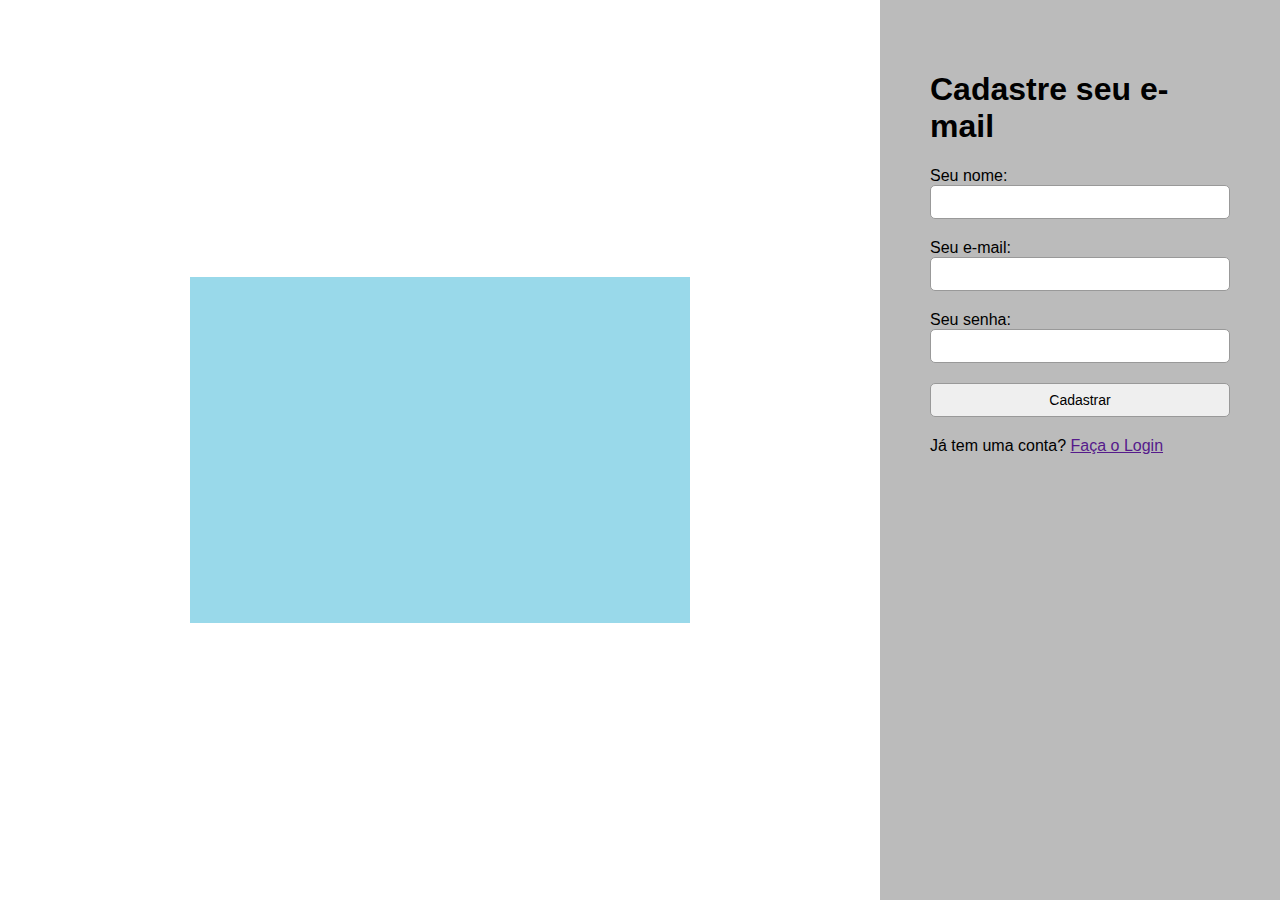
<file: index.html>
<!DOCTYPE html>
<html lang="en">
<head>
    <meta charset="UTF-8">
    <meta http-equiv="X-UA-Compatible" content="IE=edge">
    <meta name="viewport" content="width=device-width, initial-scale=1.0">
    <link rel="icon" href="https://www.bacuridigital.com/favicon.png"/>
    <title>Validador de Form</title>
    <link rel="stylesheet" href="style.css">
</head>
<body>
    <div class="screen">
        <div class="leftside">
            <img src="imagem.png" alt="" />
        </div>
        <div class="rightside">
            <h1>Cadastre seu e-mail</h1>

            <form method="POST" action="cadastro.php" class="bacuri_valida">
                <label>
                    Seu nome:<br />
                    <input type="text" name="name" data-rules="required|min=2">
                </label>
                <label>
                    Seu e-mail:<br />
                    <input type="text" name="email" data-rules="required|email">
                </label>
                <label>
                    Seu senha:<br />
                    <input type="password" name="password" data-rules="required|min=4">
                </label>
                <label>
                    <input type="submit" value="Cadastrar">
                </label>
            </form>

            <div>
                Já tem uma conta? <a href="">Faça o Login</a>
            </div>
        </div>
    <script src="script.js"></script>
</body>
</html>
</file>
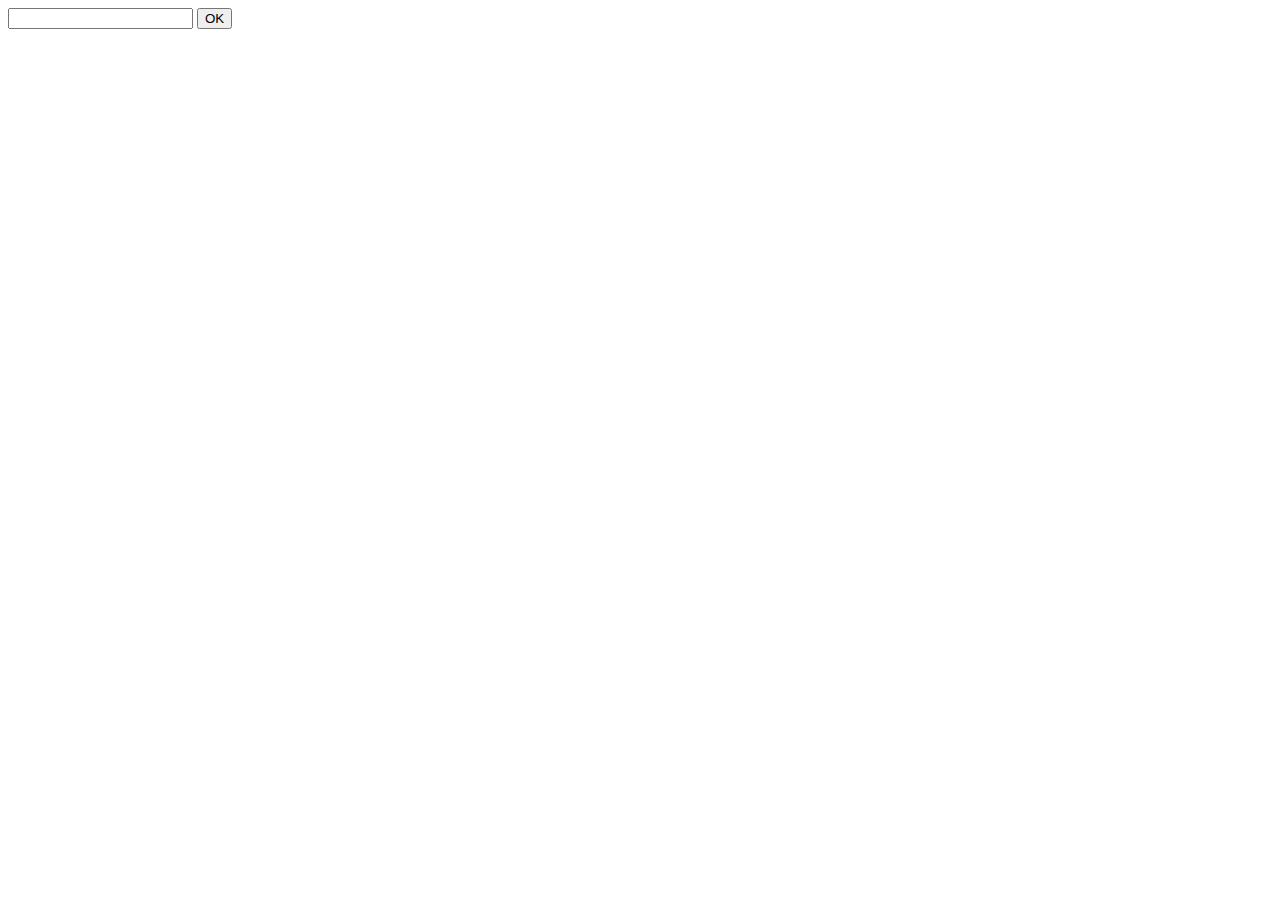
<file: alerta_input.htm>
<!DOCTYPE html>
<html>
<head>
<title>Alerta Input</title>
<script>
function funcao()
{
alert(document.getElementById('texto').value);
}
</script>
</head>
<body>
<input type=text id=texto>
<input type=button value=OK onclick="funcao()">
</body>
</html>
</file>
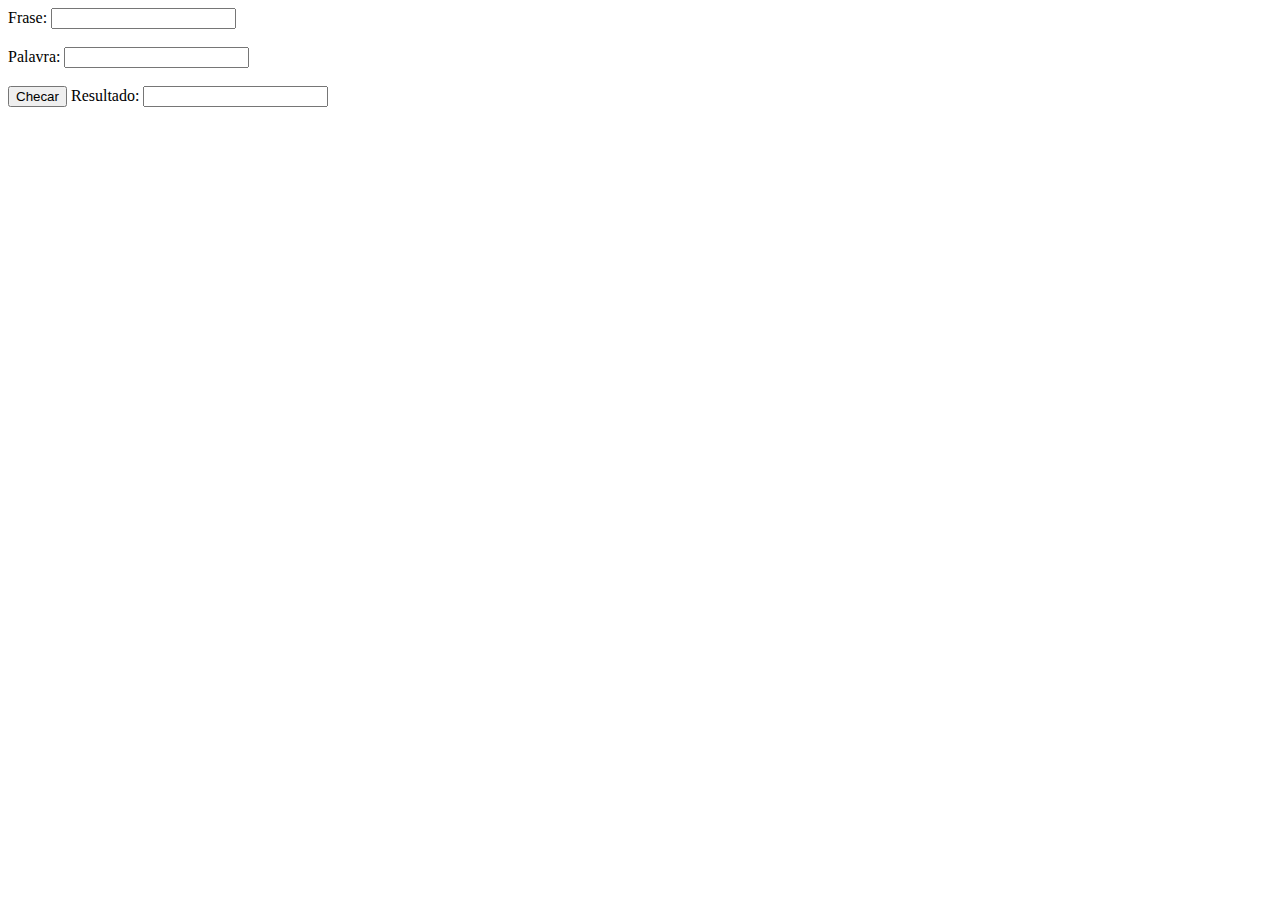
<file: checa_palavra.htm>
<!DOCTYPE html>
<html>
<head>
    <title>Checar Palavra em Frase</title>
    <meta charset="UTF-8">
    <script src="checaPalavra.js"></script>
</head>
<body>
    <label>Frase:</label>
    <input type="text" id="texto"></html><br><br>

    <label>Palavra:</label>
    <input type="text" id="palavra"><br><br>

    <button onclick="checaPalavra()">Checar</button>

    <label>Resultado:</label>
    <input type="text" id="res">
</body>
</html>
</file>
<file: style.css>
* {
    box-sizing: border-box;
    font-family: 'Franklin Gothic Medium', 'Arial Narrow', Arial, sans-serif;
}

body {
    margin: 0;
}

.screen {
    display: flex;
    height: 100vh;
}

.leftside {
    flex: 1;
    display: flex;
    justify-content: center;
    align-items: center;
}

.leftside img {
    width: 80%;
    max-width: 500px;
    height: auto;
}

.rightside {
    width: 400px;
    background-color: #BBB;
    padding: 50px;
}

.rightside label {
    display: block;
    margin-bottom: 20px;
}

.rightside input {
    width: 100%;
    border: 1px solid #999;
    border-radius: 5px;
    padding: 8px;
    font-size: 14px;
    outline: 0px;
}

.error {
    font-size: 11px;
    background-color: #FF0000;
    padding: 4px;
    color: #fff;
    border-radius: 5px;
}
</file>
